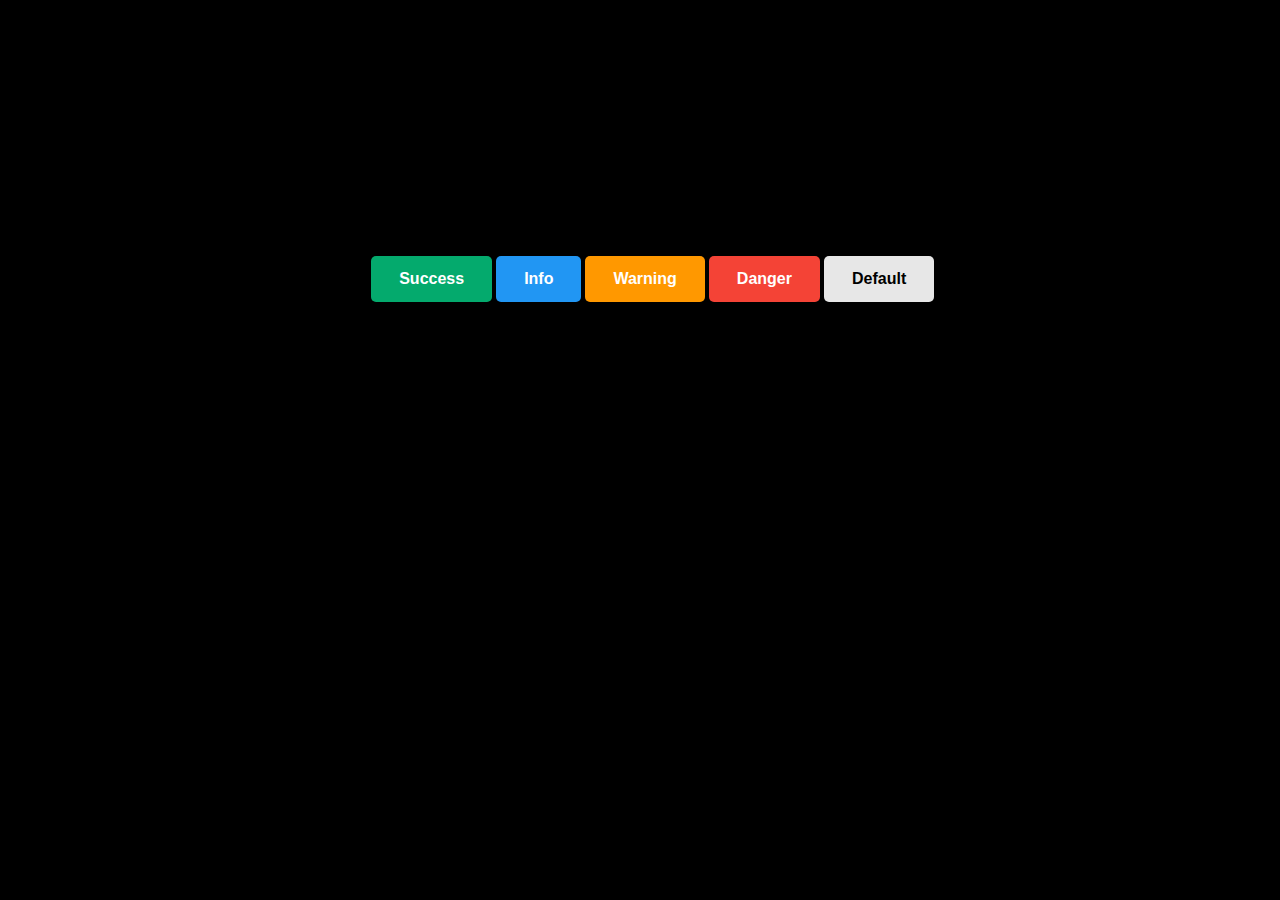
<file: AlertButtons/index.html>
<!DOCTYPE html>
<html lang="en">

<head>
    <meta charset="UTF-8">
    <meta http-equiv="X-UA-Compatible" content="IE=edge">
    <meta name="viewport" content="width=device-width, initial-scale=1.0">
    <link rel="stylesheet" href="css/style.css">
    <link rel="stylesheet" href="css/reset.css">
    <link rel="stylesheet" href="css/common.css">
    <title>AlerButtons</title>
</head>

<body>
    <div class="buttons">
        <button type="button" class="btn success">Success</button>
        <button type="button" class="btn info">Info</button>
        <button type="button" class="btn warning">Warning</button>
        <button type="button" class="btn danger">Danger</button>
        <button type="button" class="btn default">Default</button>
    </div>
</body>

</html>
</file>
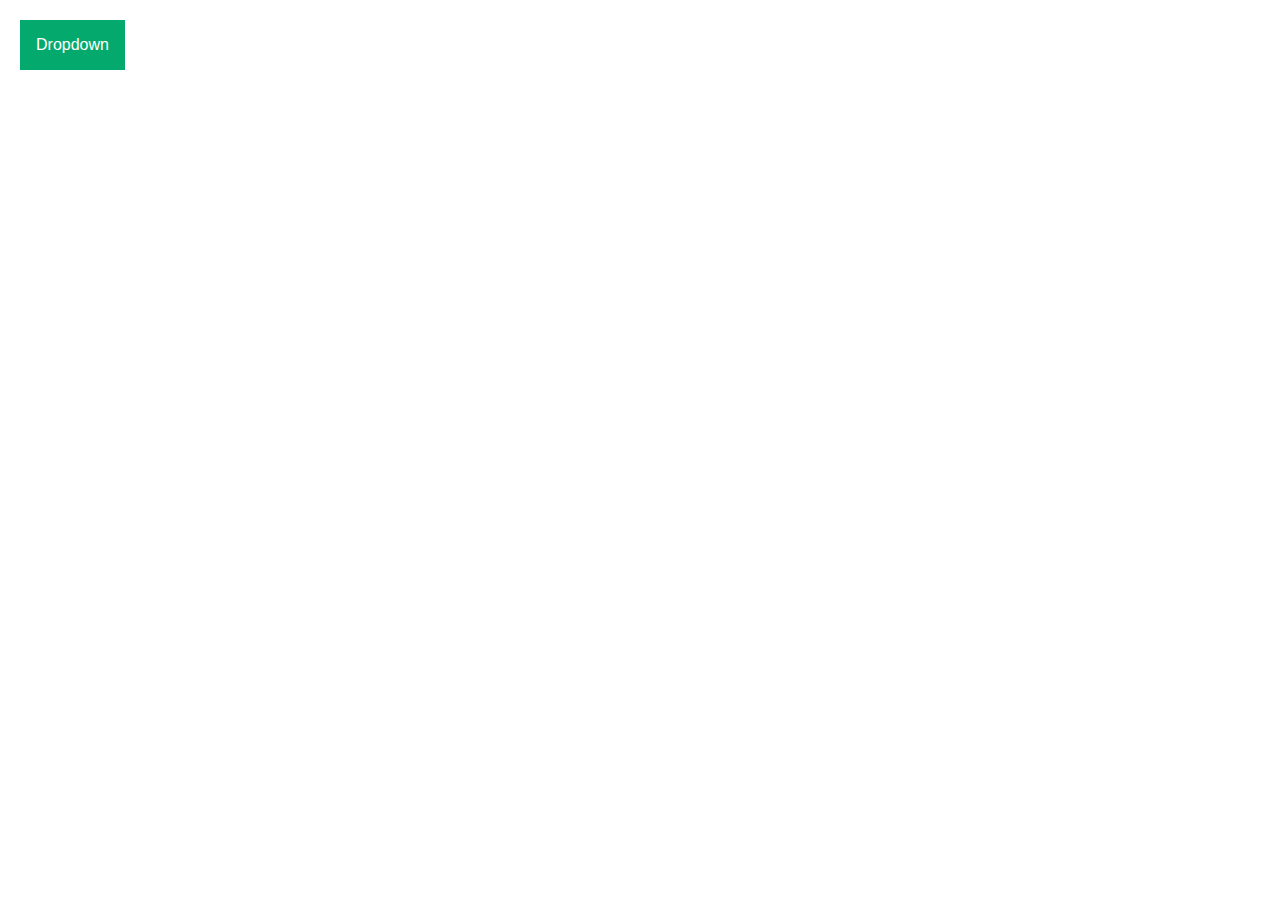
<file: HoverDropdowns/index.html>
<!DOCTYPE html>
<html lang="en">
<head>
    <meta charset="UTF-8">
    <meta http-equiv="X-UA-Compatible" content="IE=edge">
    <meta name="viewport" content="width=device-width, initial-scale=1.0">
    <link rel="stylesheet" href="css/style.css">
    <link rel="stylesheet" href="css/reset.css">
    <link rel="stylesheet" href="css/common.css">
    <title>HoverDropdown</title>
</head>
<body>
    <div class="dropdown">
        <button type="button" class="dropbtn">Dropdown</button>
        <div class="dropdown-items">
            <a href="https:/github.com/Zohrab039">Link 1</a>
            <a href="https:/instagram.com/zhrb_semedzade">Link 2</a>
            <a href="https:/twitter.com/Zohrab003">Link 3</a>
        </div>
    </div>
</body>
</html>
</file>
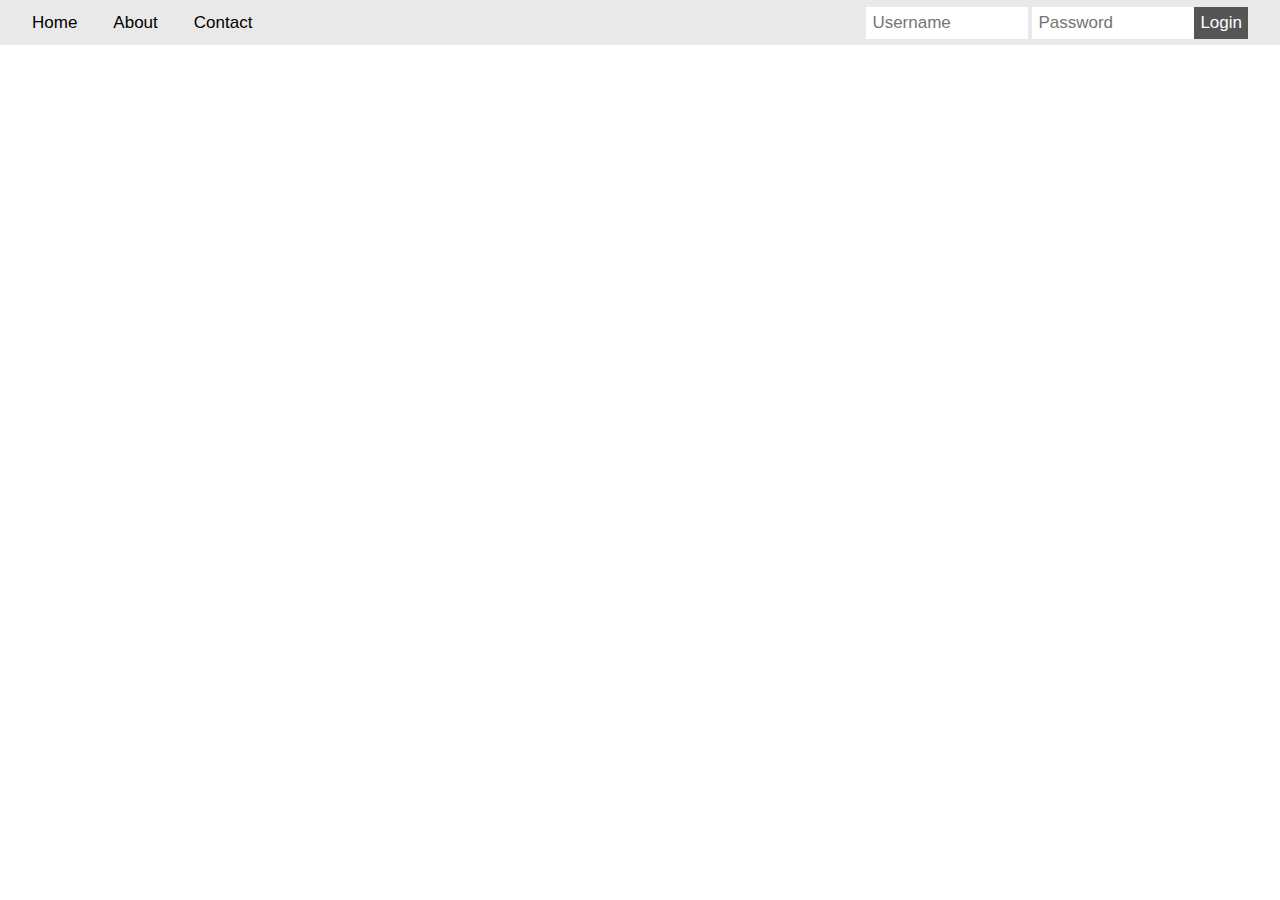
<file: LoginForm/index.html>
<!DOCTYPE html>
<html lang="en">

<head>
    <meta charset="UTF-8">
    <meta http-equiv="X-UA-Compatible" content="IE=edge">
    <meta name="viewport" content="width=device-width, initial-scale=1.0">
    <link rel="stylesheet" href="css/style.css">
    <link rel="stylesheet" href="css/reset.css">
    <link rel="stylesheet" href="css/common.css">
    <title>LoginForm</title>
</head>

<body>
    <div class="nav-bar">
        <a href="#">Home</a>
        <a href="#">About</a>
        <a href="#">Contact</a>
        <div class="login-container">
            <form action="/action_page.php">
                <input type="text" placeholder="Username" name="username">
                <input type="text" placeholder="Password" name="psw">
                <button type="submit">Login</button>
            </form>
        </div>
    </div>
</body>

</html>
</file>
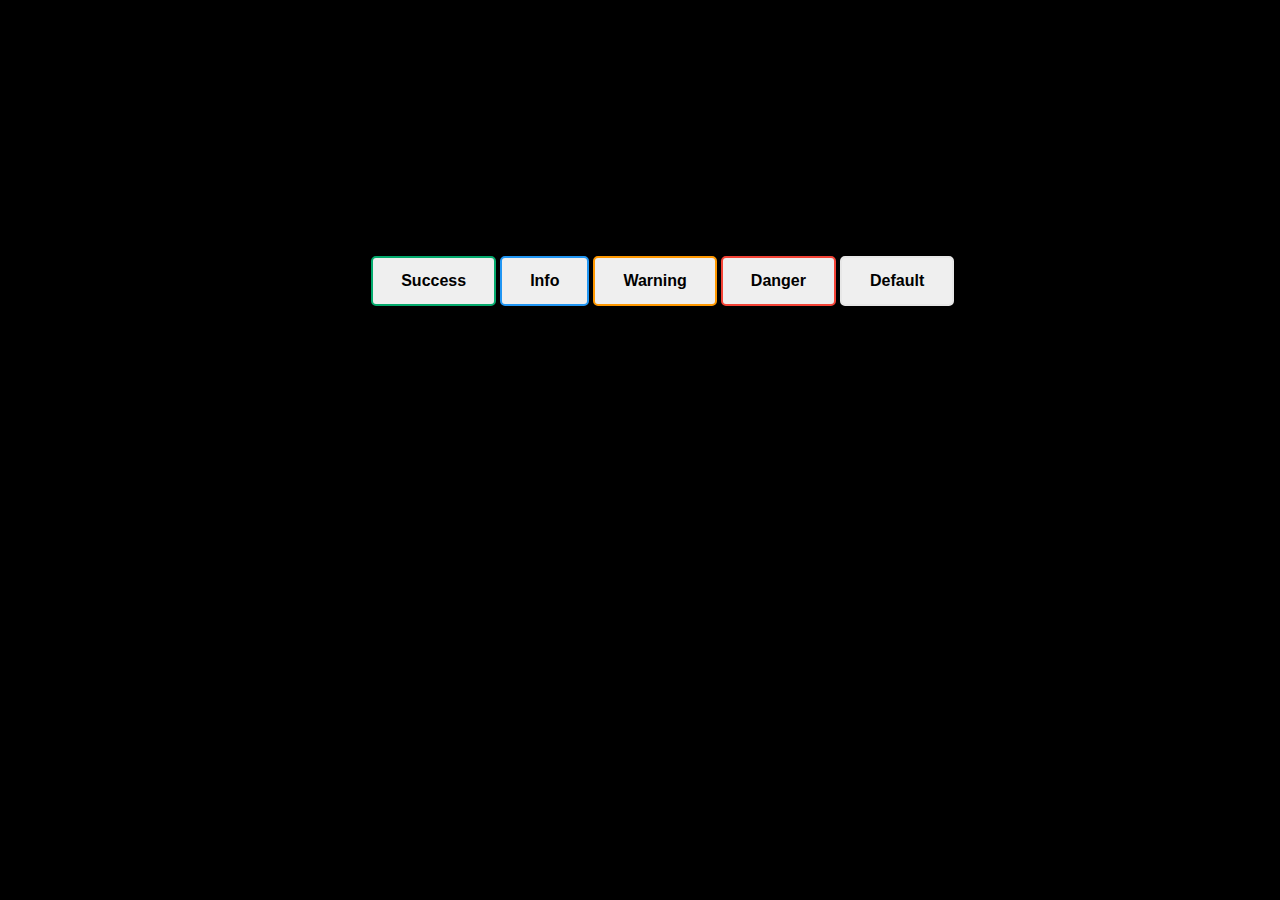
<file: OutlineButtons/index.html>
<!DOCTYPE html>
<html lang="en">
<head>
    <meta charset="UTF-8">
    <meta http-equiv="X-UA-Compatible" content="IE=edge">
    <meta name="viewport" content="width=device-width, initial-scale=1.0">
    <link rel="stylesheet" href="css/style.css">
    <link rel="stylesheet" href="css/reset.css">
    <link rel="stylesheet" href="css/common.css">
    <title>OutlineButtons</title>
</head>
<body>
    <div class="buttons">
        <button type="button" class="btn success">Success</button>
        <button type="button" class="btn info">Info</button>
        <button type="button" class="btn warning">Warning</button>
        <button type="button" class="btn danger">Danger</button>
        <button type="button" class="btn default">Default</button>
    </div>
</body>
</html>
</file>
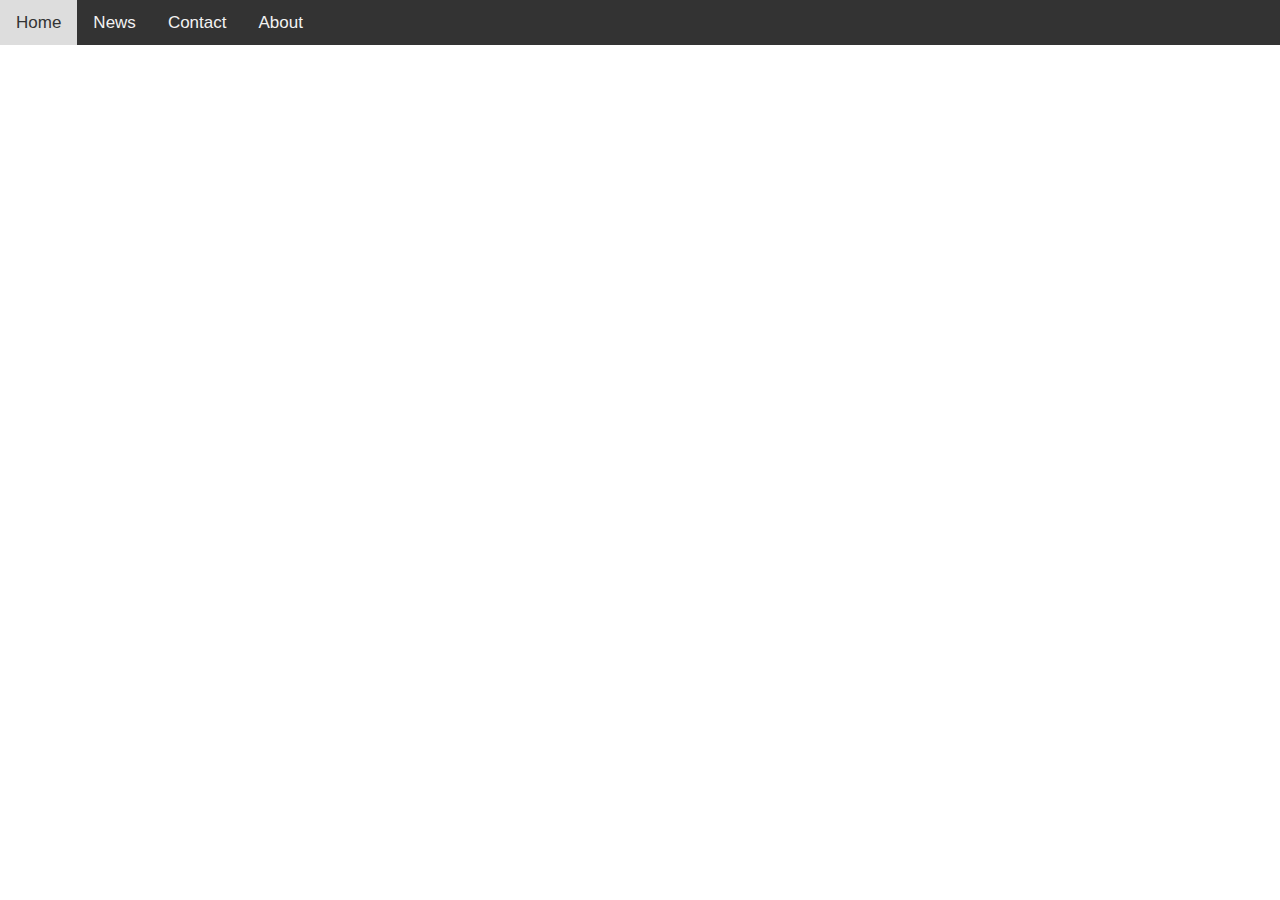
<file: TopNavigation/index.html>
<!DOCTYPE html>
<html lang="en">
<head>
    <meta charset="UTF-8">
    <meta http-equiv="X-UA-Compatible" content="IE=edge">
    <meta name="viewport" content="width=device-width, initial-scale=1.0">
    <link rel="stylesheet" href="css/style.css">
    <link rel="stylesheet" href="css/reset.css">
    <link rel="stylesheet" href="css/common.css">
    <title>TopNavigation</title>
</head>
<body>
    <div class="nav-bar">
        <ul class="flex">
            <li><a href="#home">Home</a></li>
            <li><a href="#news">News</a></li>
            <li><a href="#contact">Contact</a></li>
            <li><a href="#about">About</a></li>
        </ul>
    </div>
</body>
</html>
</file>
<file: AlertButtons/css/style.css>
.success{
    background: var(--success-bc);
}

.success:hover{
    background: var(--success-h);
}

.info{
    background: var(--info-bc);
}

.info:hover{
    background: var(--info-h);
}

.warning{
    background: var(--warning-bc);
}

.warning:hover{
    background: var(--warning-h);
}

.danger{
    background: var(--danger-bc);
}

.danger:hover{
    background: var(--danger-h);
}

.default{
    background: var(--default-bc);
    color: black !important;
}

.default:hover{
    background: var(--default-h);
}
</file>
<file: AlertButtons/css/common.css>
body{
    background: black;
}

:root{
    --success-bc: #04AA6D;
    --success-h: #46a049;
    --info-bc: #2196F3;
    --info-h: #0b7dda;
    --warning-bc: #ff9800;
    --warning-h: #e68a00;
    --danger-bc: #f44336;
    --danger-h: #da190b;
    --default-bc: #e7e7e7;
    --default-h: #ddd;
}

.buttons{
    margin-left: 29%;
    margin-top: 20%;
}

.btn{
    border-radius: 5px;
    font-family: sans-serif;
    font-size: 16px;
    font-weight: 600;
    border: none;
    padding: 14px 28px;
    cursor: pointer;
    color: white;
    transition: all .3s ease;
}

.btn:hover{
    transition: all .3s ease;
}
</file>
<file: HoverDropdowns/css/style.css>
.dropdown{
    position: relative;
    display: inline-block;
    margin-left: 20px;
    margin-top: 20px;
}

.dropdown:hover .dropdown-items{
    display: block;
}

.dropbtn{
    background: var(--btn-bg);
    color: white;
    padding: 16px;
    font-size: 16px;
    border: none;
    transition: all .3s ease;
}

.dropbtn:hover{
    background: var(--btn-bg-h);
    transition: all .3s ease;
}

.dropdown-items{
    position: absolute;
    display: none;
    background: var(--dropdown-item-bg);
    width: 160px;
    box-shadow: 0px 8px 16px 0px rgba(0,0,0,0.2);
    z-index: 1;
}

.dropdown-items a{
    color: black;
    padding: 12px 16px;
    text-decoration: none;
    display: block;
    transition: all .3s ease;
}

.dropdown-items a:hover{
    background: var(--dropdown-item-bg-h);
    transition: all .3s ease;
}
</file>
<file: HoverDropdowns/css/common.css>
:root{
    --btn-bg: #04AA6D;
    --btn-bg-h: #3e8e41;
    --dropdown-item-bg: #f1f1f1;
    --dropdown-item-bg-h: #ddd;
}
</file>
<file: LoginForm/css/style.css>
.nav-bar {
    background: var(--bg-main);
    padding: 14px 16px;
}

.nav-bar a {
    font-size: 17px;
    font-family: Verdana, sans-serif;
    margin-top: 10px;
    text-decoration: none;
    color: black;
    padding: 14px 16px;
}

.nav-bar a:hover {
    background: var(--bg-hover);
}

.nav-bar a:active {
    background: var(--bg-active);
    color: white;
}

.login-container{
    float: right;
    margin-top: -15px;
}

.nav-bar input[type=text] {
    padding: 6px;
    margin-top: 8px;
    font-size: 17px;
    border: none;
    width: 150px;
}

.nav-bar .login-container button {
    float: right;
    padding: 6px;
    margin-top: 8px;
    margin-right: 16px;
    background: var(--bg-button);
    color: white;
    font-size: 17px;
    border: none;
    cursor: pointer;
}

.nav-bar .login-container button:hover {
    background: green;
}
</file>
<file: LoginForm/css/common.css>
:root{
    --bg-main: #e9e9e9;
    --bg-hover: #ddd;
    --bg-active: #2196F3;
    --bg-button: #555555;
}

.flex{
    display: flex;
}
</file>
<file: OutlineButtons/css/style.css>
.success{
    border: 2px solid var(--success-bc);
}
.success:hover{
    background: var(--success-bc);
}

.info{
    border: 2px solid var(--info-bc);
}
.info:hover{
    background: var(--info-bc);
}

.warning{
    border: 2px solid var(--warning-bc);
}
.warning:hover{
    background: var(--warning-bc);
}

.danger{
    border: 2px solid var(--danger-bc);
}
.danger:hover{
    background: var(--danger-h);
}

.default{
    border: 2px solid var(--default-bc)
}
.default:hover{
    background: var(--default-h);
    color: black !important;
}
</file>
<file: OutlineButtons/css/common.css>
body{
    background: black;
}

:root{
    --success-bc: #04AA6D;
    --success-h: #46a049;
    --info-bc: #2196F3;
    --info-h: #0b7dda;
    --warning-bc: #ff9800;
    --warning-h: #e68a00;
    --danger-bc: #f44336;
    --danger-h: #da190b;
    --default-bc: #e7e7e7;
    --default-h: #ddd;
}

.buttons{
    margin-left: 29%;
    margin-top: 20%;
}

.btn{
    border-radius: 5px;
    font-family: sans-serif;
    font-size: 16px;
    font-weight: 600;
    padding: 14px 28px;
    cursor: pointer;
    color: black;
    transition: all .3s ease;
}

.btn:hover{
    color: white;
    transition: all .3s ease;
}
</file>
<file: TopNavigation/css/style.css>
.nav-bar{
    background: var(--nav-bar-bc);
    overflow: hidden;
}

.nav-bar a{
    color: var(--nav-bar-color);
    text-decoration: none;
    padding: 14px 16px;
    font-size: 17px;
    font-family: sans-serif;
    text-align: center;
    float: left;
    transition: all .3s ease;
}

.nav-bar a:hover{
    background: var(--nav-bar-h);
    color: var(--nav-bar-bc);
    transition: all .3s ease;
}

.nav-bar a:active{
    background: var(--nav-bar-a);
    color: var(--nav-bar-color);
    transition: all .3s ease;
}
</file>
<file: TopNavigation/css/common.css>
.flex{
    display: flex;
}

:root{
    --nav-bar-bc: #333;
    --nav-bar-color: #f2f2f2;
    --nav-bar-h: #ddd;
    --nav-bar-a: #04AA6D;
}
</file>
